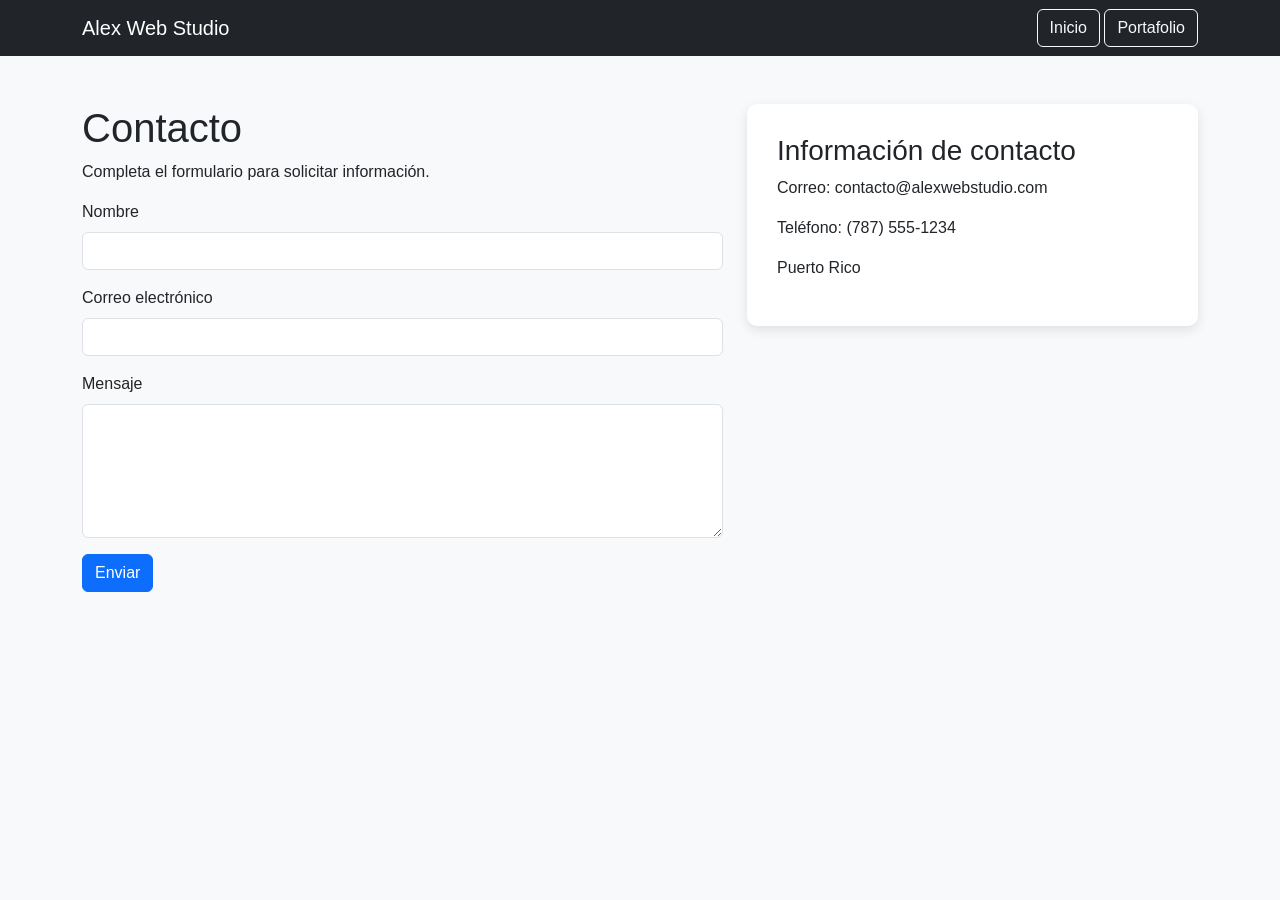
<file: contacto.html>
<!DOCTYPE html>
<html lang="es">

<head>

    <meta charset="UTF-8">

    <meta name="viewport"
          content="width=device-width, initial-scale=1.0">

    <title>Contacto</title>

    <link href="https://cdn.jsdelivr.net/npm/bootstrap@5.3.3/dist/css/bootstrap.min.css"
          rel="stylesheet">

    <link rel="stylesheet"
          href="styles.css">

</head>

<body>

<nav class="navbar navbar-expand-lg navbar-dark bg-dark">

    <div class="container">

        <a class="navbar-brand"
           href="index.html">
            Alex Web Studio
        </a>

        <div>

            <a class="btn btn-outline-light"
               href="index.html">
                Inicio
            </a>

            <a class="btn btn-outline-light"
               href="portfolio.html">
                Portafolio
            </a>

        </div>

    </div>

</nav>

<section class="container py-5">

    <div class="row">

        <div class="col-md-7">

            <h1>
                Contacto
            </h1>

            <p>
                Completa el formulario para solicitar información.
            </p>

            <form class="needs-validation"
                  novalidate>

                <div class="mb-3">

                    <label class="form-label">
                        Nombre
                    </label>

                    <input type="text"
                           class="form-control"
                           required>

                    <div class="invalid-feedback">
                        Escribe tu nombre.
                    </div>

                </div>

                <div class="mb-3">

                    <label class="form-label">
                        Correo electrónico
                    </label>

                    <input type="email"
                           class="form-control"
                           required>

                    <div class="invalid-feedback">
                        Escribe un correo válido.
                    </div>

                </div>

                <div class="mb-3">

                    <label class="form-label">
                        Mensaje
                    </label>

                    <textarea class="form-control"
                              rows="5"
                              required></textarea>

                    <div class="invalid-feedback">
                        Escribe un mensaje.
                    </div>

                </div>

                <button type="submit"
                        class="btn btn-primary">
                    Enviar
                </button>

            </form>

        </div>

        <div class="col-md-5">

            <div class="contact-info">

                <h3>
                    Información de contacto
                </h3>

                <p>
                    Correo: contacto@alexwebstudio.com
                </p>

                <p>
                    Teléfono: (787) 555-1234
                </p>

                <p>
                    Puerto Rico
                </p>

            </div>

        </div>

    </div>

</section>

<script>

(() => {

    'use strict'

    const forms =
        document.querySelectorAll('.needs-validation')

    Array.from(forms).forEach(form => {

        form.addEventListener(
            'submit',
            event => {

                if (!form.checkValidity()) {

                    event.preventDefault()
                    event.stopPropagation()

                }

                form.classList.add('was-validated')

            },
            false
        )

    })

})()

</script>

<script src="https://cdn.jsdelivr.net/npm/bootstrap@5.3.3/dist/js/bootstrap.bundle.min.js"></script>

</body>

</html>
</file>
<file: styles.css>
body {
    font-family: Arial, Helvetica, sans-serif;
    background-color: #f8f9fa;
}

.hero {
    min-height: 75vh;

    background:
        linear-gradient(
            rgba(0, 0, 0, 0.55),
            rgba(0, 0, 0, 0.55)
        ),
        url("images/hero.jpg");

    background-size: cover;
    background-position: center;
}

.hero h1 {
    font-size: 3.5rem;
}

.card {
    border: none;

    box-shadow:
        0 4px 12px
        rgba(0, 0, 0, 0.15);

    transition: transform 0.3s;
}

.card:hover {
    transform: translateY(-6px);
}

.card-img-top {
    height: 220px;
    object-fit: cover;
}

.contact-info {
    background-color: white;

    padding: 30px;

    border-radius: 10px;

    box-shadow:
        0 4px 12px
        rgba(0, 0, 0, 0.10);
}

footer {
    margin-top: 40px;
}

@media (max-width: 768px) {

    .hero h1 {
        font-size: 2.2rem;
    }

    .hero {
        min-height: 60vh;
    }

}
</file>
